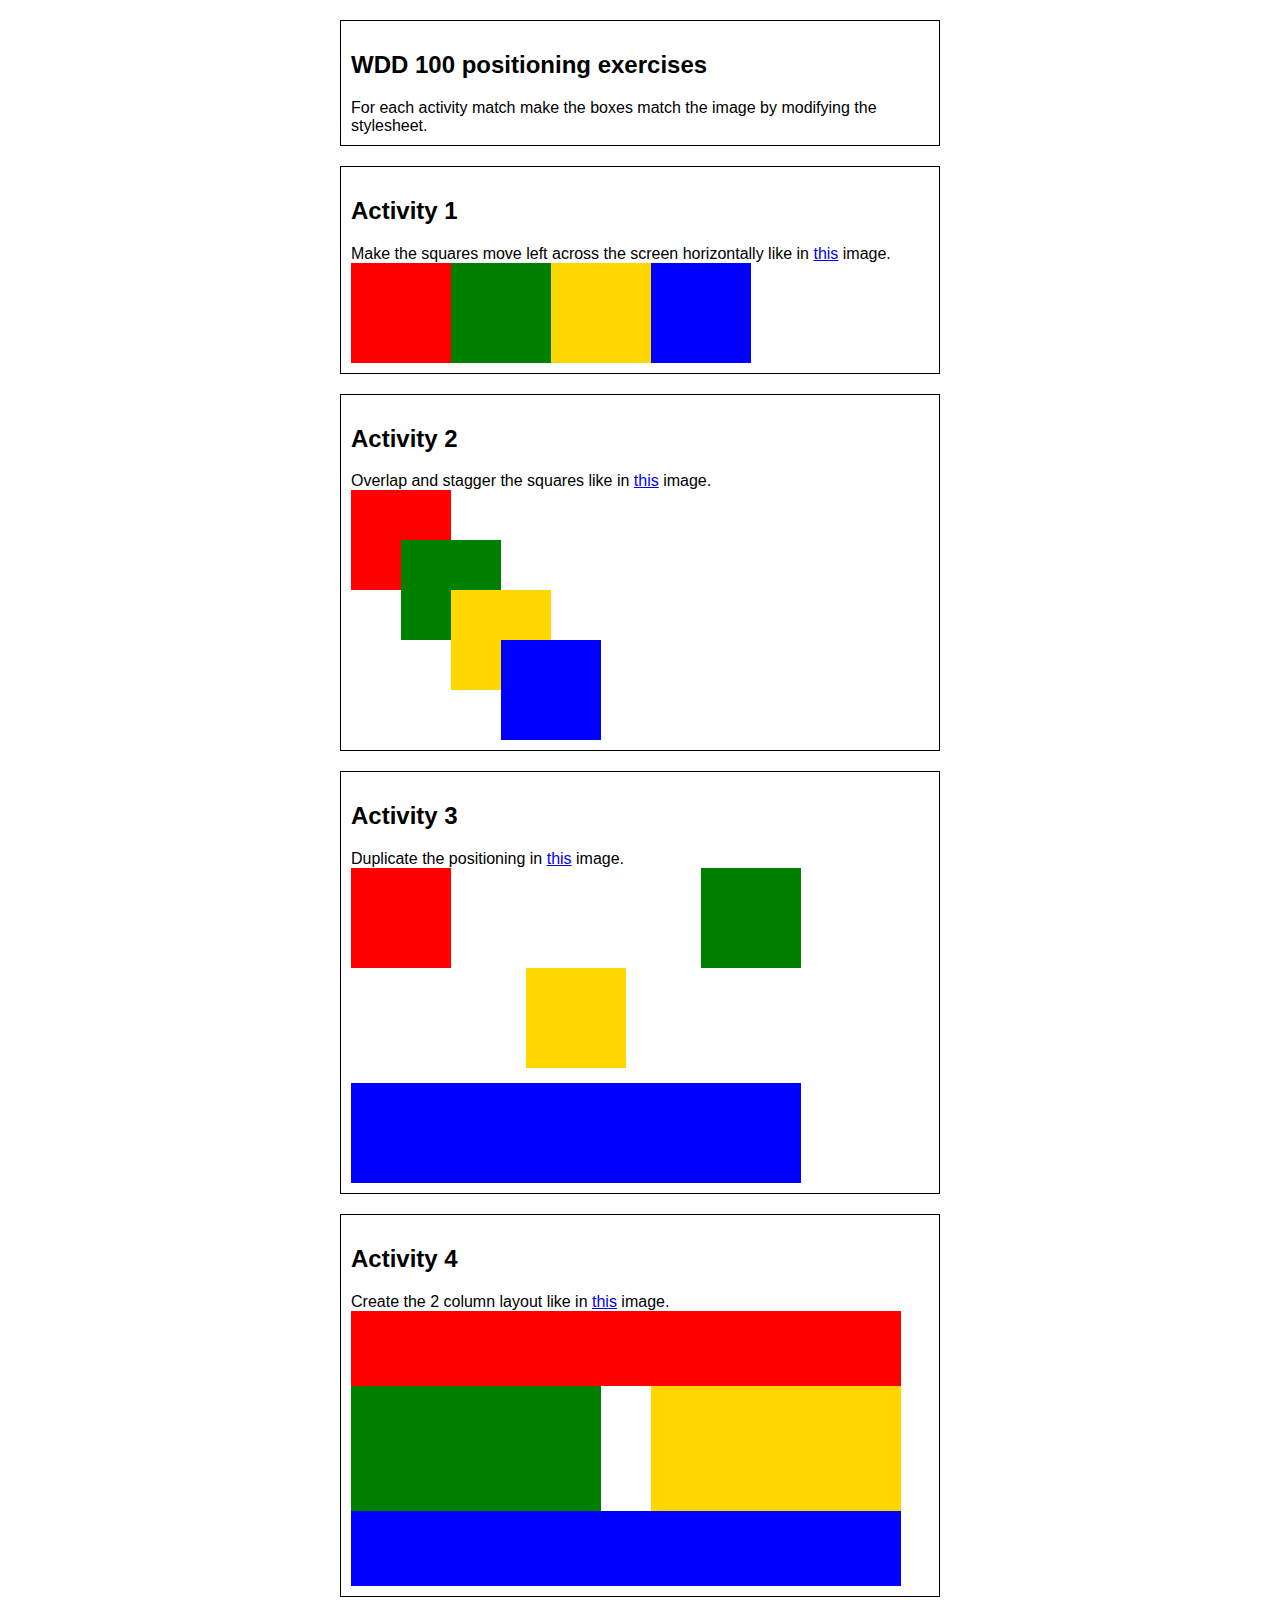
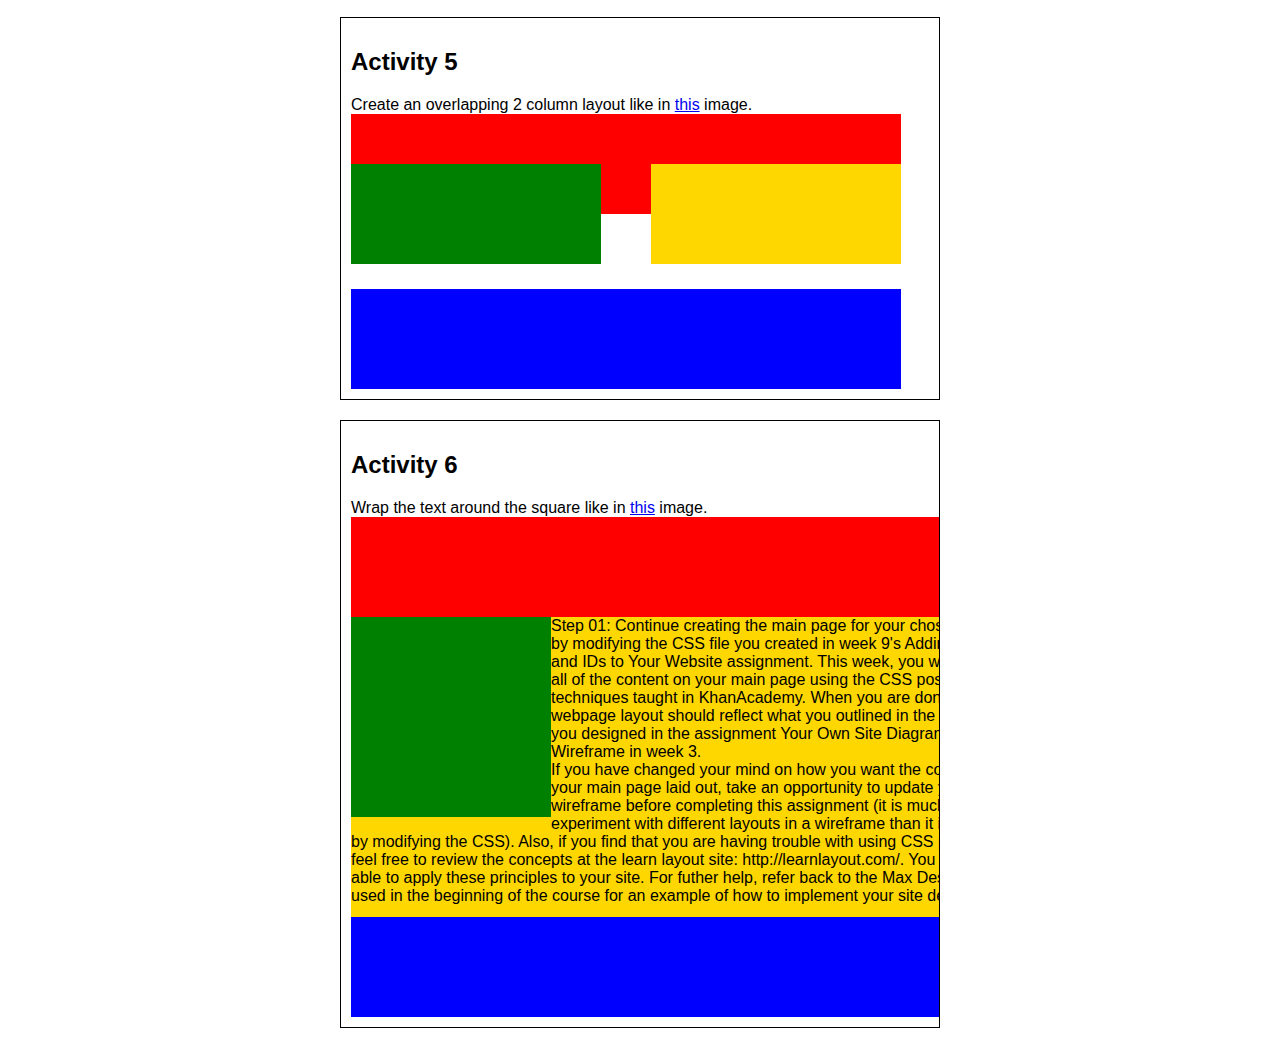
<file: positioning.html>
<!-- HTML - Name: "positioning.html" -->
<!doctype html>
<html>
    <head>
        <title>Style test</title>
        <link rel="stylesheet" type="text/css" href="positionstyles.css" />
    </head>
    <body>
        <div class="activity">
        <h2>WDD 100 positioning exercises</h2>
        For each activity match make the boxes match the image by modifying the stylesheet.</div>
        <div class="activity">
            <h2>Activity 1</h2>
            Make the squares move left across the screen horizontally like in <a href="https://byui-cit.github.io/wdd100/images/Example1.png" target="_blank">this</a> image.
            <div class="content1" >
            <div class="red1" ></div>
            <div class="green1" ></div>
            <div class="yellow1"></div>
            <div class="blue1"></div>
            </div>
        </div>
        <div class="activity">
            <h2>Activity 2</h2> Overlap and stagger the squares like in <a href="https://byui-cit.github.io/wdd100/images/Example2.png" target="_blank">this</a> image.
            <div class="content2" >
            <div class="red2" ></div>
            <div class="green2" ></div>
            <div class="yellow2"></div>
            <div class="blue2"></div>
            </div>
        </div>
        <div class="activity">
            <h2>Activity 3</h2>
            Duplicate the positioning in <a href="https://byui-cit.github.io/wdd100/images/Example3.png" target="_blank">this</a> image.
            <div class="content3" >
            <div class="red3" ></div>
            <div class="green3" ></div>
            <div class="yellow3"></div>
            <div class="blue3"></div>
            </div>
        </div>
        <div class="activity">
            <h2>Activity 4</h2>
            Create the 2 column layout like in <a href="https://byui-cit.github.io/wdd100/images/Example4.png" target="_blank">this</a> image.
            <div class="content4" >
            <div class="red4" ></div>
            <div class="green4" ></div>
            <div class="yellow4"></div>
            <div class="blue4"></div>
            </div>
        </div>
        <div class="activity">
            <h2>Activity 5</h2>
            Create an overlapping 2 column layout like in <a href="https://byui-cit.github.io/wdd100/images/Example5.png" target="_blank">this</a> image.
            <div class="content5" >
            <div class="red5" ></div>
            <div class="green5" ></div>
            <div class="yellow5"></div>
            <div class="blue5"></div>
            </div>
        </div>
        <div class="activity">
            <h2>Activity 6</h2>
            Wrap the text around the square like in <a href="https://byui-cit.github.io/wdd100/images/Example6.png" target="_blank">this</a> image.
            <div class="content6" >
            <div class="red6" ></div>
            <div class="green6" ></div>
            <div class="yellow6">Step 01: Continue creating the main page for your chosen web site by modifying the CSS file you created in week 9's Adding Classes and IDs to Your Website assignment. This week, you will position all of the content on your main page using the CSS positioning techniques taught in KhanAcademy. When you are done, your webpage layout should reflect what you outlined in the wireframe you designed in the assignment Your Own Site Diagram and Wireframe in week 3. <br />
            If you have changed your mind on how you want the content of your main page laid out, take an opportunity to update your wireframe before completing this assignment (it is much easier to experiment with different layouts in a wireframe than it is to do so by modifying the CSS). Also, if you find that you are having trouble with using CSS positioning, feel free to review the concepts at the learn layout site: http://learnlayout.com/. You should be able to apply these principles to your site. For futher help, refer back to the Max Design site used in the beginning of the course for an example of how to implement your site design.</div>
            <div class="blue6"></div>
            </div>
        </div>
    </body>
</html>
</file>
<file: positionstyles.css>
/* CSS - Name: "positionstyles.css" */
/* Activity 1 styles */
*{
    box-sizing: border-box;
}

.content1 div{
    float:left;
    display:flex;
    flex-flow: row wrap;
    justify-content: space-around;
    align-items: center;
}    

    .red1 { 
    width: 100px; 
    height: 100px; 
    background-color: red; 
        flex: 1 1 auto;
    } 
    .green1 {
    width: 100px; 
    height: 100px; 
    background-color: green; 
    } 
    .yellow1 {
    width: 100px; 
    height: 100px; 
    background-color: gold; 
    } 
    .blue1 {
    width: 100px; 
    height: 100px; 
    background-color: blue; 
    } 
     /* Activity 2 styles */ 
    .red2 {
    width: 100px; 
    height: 100px; 
    background-color: red;
    } 
    .green2 { 
    width: 100px; 
    height: 100px; 
    background-color: green;
    margin-top: -50px;
    margin-left: 50px;    
     } 
    .yellow2 {
    width: 100px; 
    height: 100px; 
    background-color: gold; 
    margin-top: -50px;
    margin-left: 100px; 
    } 
    .blue2 {
    width: 100px; 
    height: 100px; 
    background-color: blue;
    margin-top: -50px;
    margin-left: 150px; 
    } 
     /* Activity 3 styles */ 
    .red3 {
    width: 100px; 
    height: 100px; 
    background-color: red; 
     } 
    .green3 {
    width: 100px; 
    height: 100px; 
    background-color: green;
    margin-top: -100px;
    margin-left: 350px; 
     } 
    .yellow3 {
    width: 100px; 
    height: 100px; 
    background-color: gold;
    margin-top: 0px;
    margin-left: 175px; 
     } 
    .blue3 {
    width: 450px;
    height: 100px; 
    background-color: blue;
    margin-top: 15px;
     } 
     /* Activity 4 styles */ 
    .red4 {
    width: 550px; 
    height: 75px; 
    background-color: red; 
     } 
    .green4 {
    width: 250px; 
    height: 125px; 
    background-color: green;
    float:left;
    } 
    .yellow4 {
    width: 250px; 
    height: 125px; 
    background-color: gold;
    margin-left: 300px;
    
     } 
    .blue4 {
    width: 550px; 
    height: 75px; 
    background-color: blue; 
     } 
     /* Activity 5 styles */ 
    .red5 { 
    width: 550px; 
    height: 100px; 
    background-color: red; 
     } 
    .green5 { 
    width: 250px; 
    height: 100px; 
    background-color: green; 
    float:left;
    margin-top: -50px;
    margin-bottom: 25px;
     } 
    .yellow5 {
    width: 250px; 
    height: 100px; 
    background-color: gold; 
    margin-left: 300px;
    margin-top: -50px;
    margin-bottom: 25px;
    } 
    .blue5 {
    width: 550px; 
    height: 100px; 
    background-color: blue; 
     } 
     /* Activity 6 styles */ 
    .red6 {
    width: 675px; 
    height: 100px; 
    background-color: red; 
    } 
    .green6 {
    width: 200px; 
    height: 200px; 
    background-color: green;
    float:left;
     } 
    .yellow6 {
    width: 675px; 
    height: 300px; 
    background-color: gold; 
    } 
    .blue6 {
    width: 675px; 
    height: 100px; 
    background-color: blue; 
    } 
     .activity {
    width: 600px; 
    margin: 20px auto; 
    font-family: Arial, sans-serif; 
    border: 1px solid black; 
    padding: 10px; 
    clear:both; 
    overflow: auto;
    }
</file>
